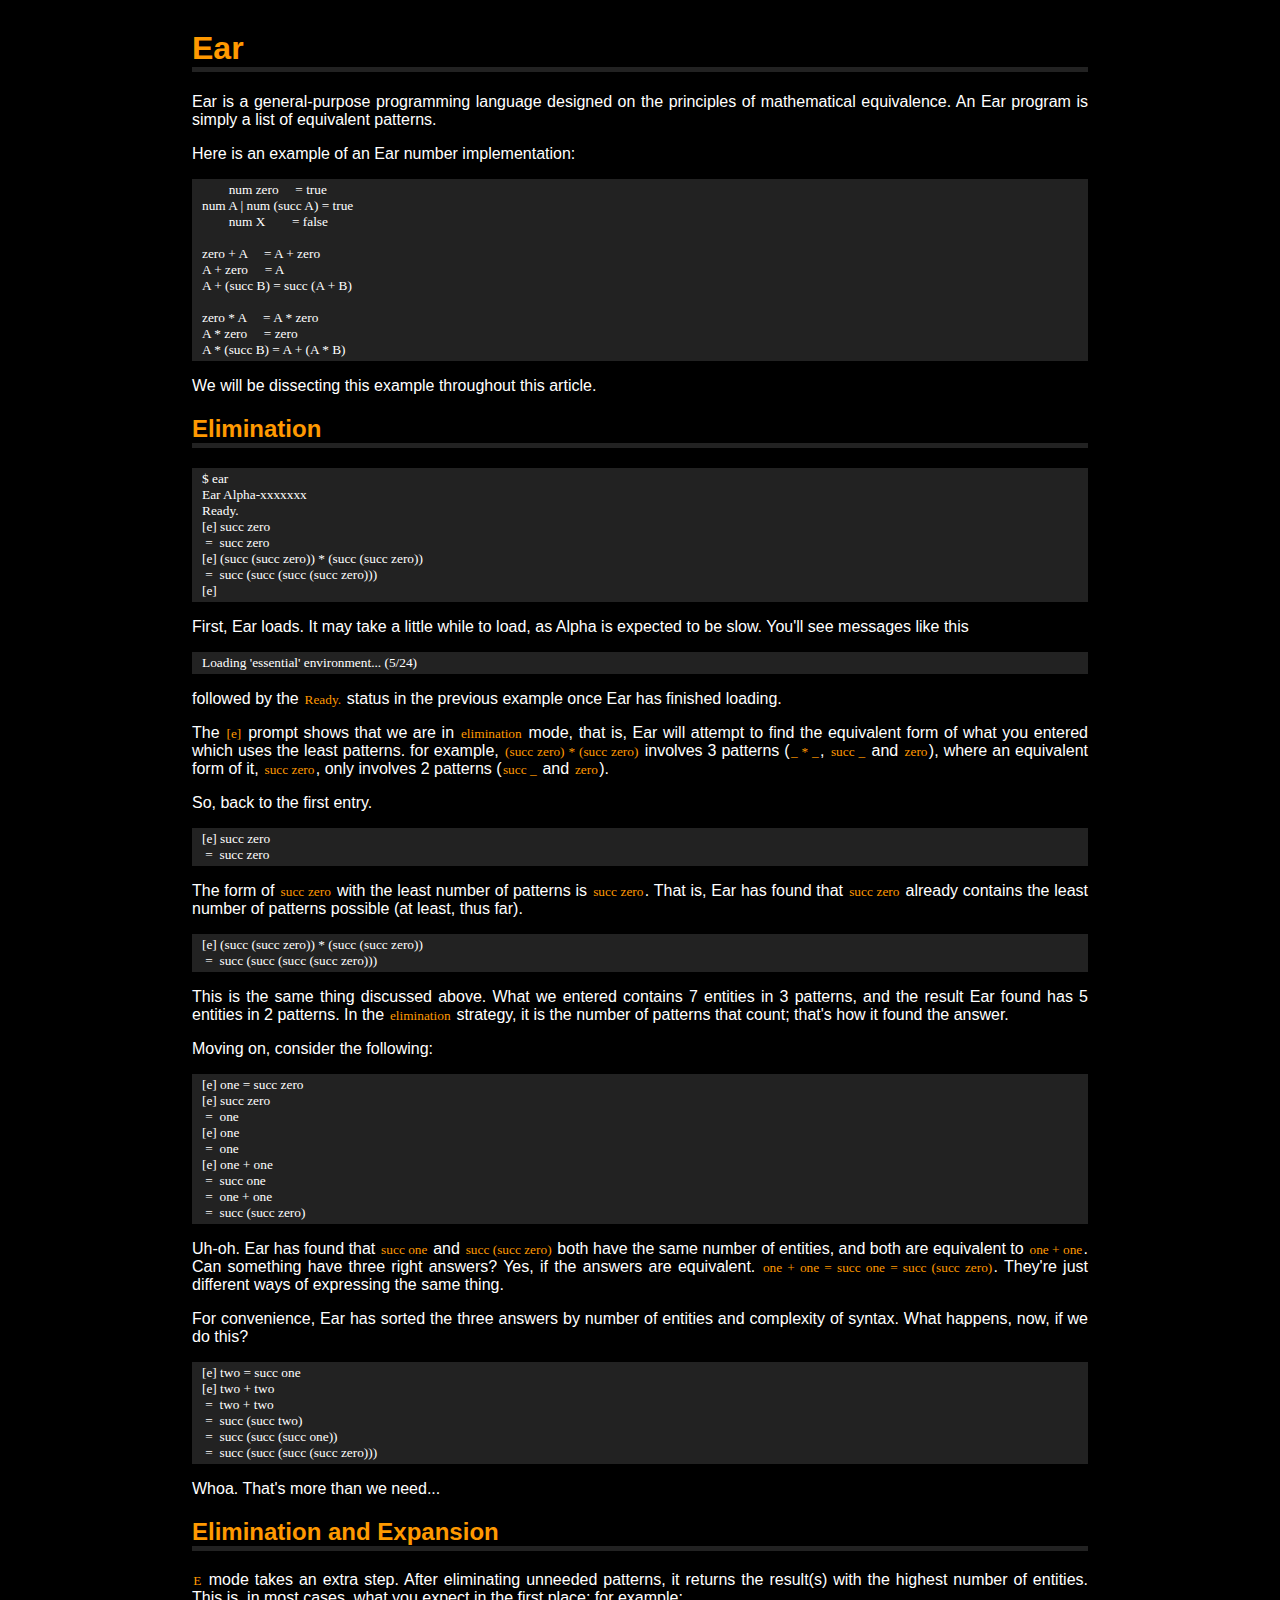
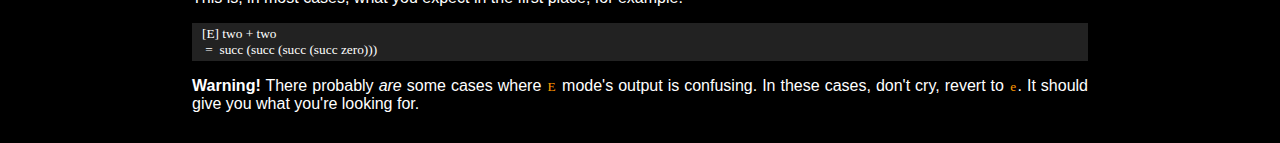
<file: index.html>
<!DOCTYPE html PUBLIC "-//W3C//DTD HTML 4.0 Transitional//EN" "http://www.w3.org/TR/REC-html40/loose.dtd">
<html>
<head>
<meta http-equiv="Content-Type" content="text/html; charset=UTF-8">
<title>Ear</title>
<link rel="stylesheet" href="manual.css" type="text/css">
</head>
<body>
<h1>Ear</h1>

<p>Ear is a general-purpose programming language designed on the principles of
mathematical equivalence. An Ear program is simply a list of equivalent
patterns.</p>

<p>Here is an example of an Ear number implementation:</p>

<pre><code>        num zero     = true
num A | num (succ A) = true
        num X        = false

zero + A     = A + zero
A + zero     = A
A + (succ B) = succ (A + B)

zero * A     = A * zero
A * zero     = zero
A * (succ B) = A + (A * B)
</code></pre>

<p>We  will  be dissecting this example  throughout  this article.</p>

<h2>Elimination</h2>

<pre><code>$ ear
Ear Alpha-xxxxxxx
Ready.
[e] succ zero
 =  succ zero
[e] (succ (succ zero)) * (succ (succ zero))
 =  succ (succ (succ (succ zero)))
[e]
</code></pre>

<p>First, Ear loads. It may take a little while to load, as Alpha is expected to
be slow. You'll see messages like this</p>

<pre><code>Loading 'essential' environment... (5/24)
</code></pre>

<p>followed by the <code>Ready.</code> status in the previous example once Ear has finished
loading.</p>

<p>The <code>[e]</code> prompt shows that we are in <code>elimination</code> mode, that is, Ear will
attempt to find the equivalent form of what you entered which uses the least
patterns. for example, <code>(succ zero) * (succ zero)</code> involves 3 patterns
(<code>_ * _</code>, <code>succ _</code> and <code>zero</code>), where an equivalent form of it, <code>succ zero</code>,
only involves 2 patterns (<code>succ _</code> and <code>zero</code>).</p>

<p>So, back to the first entry.</p>

<pre><code>[e] succ zero
 =  succ zero
</code></pre>

<p>The form of <code>succ zero</code> with the least number of patterns is <code>succ zero</code>. That
is, Ear has found that <code>succ zero</code> already contains the least number of
patterns possible (at least, thus far).</p>

<pre><code>[e] (succ (succ zero)) * (succ (succ zero))
 =  succ (succ (succ (succ zero)))
</code></pre>

<p>This is the same thing discussed above. What we entered contains 7 entities in
3 patterns, and the result Ear found has 5 entities in 2 patterns. In the
<code>elimination</code> strategy, it is the number of patterns that count; that's how it
found the answer.</p>

<p>Moving on, consider the following:</p>

<pre><code>[e] one = succ zero
[e] succ zero
 =  one
[e] one
 =  one
[e] one + one
 =  succ one
 =  one + one
 =  succ (succ zero)
</code></pre>

<p>Uh-oh. Ear has found that <code>succ one</code> and <code>succ (succ zero)</code> both have the same
number of entities, and both are equivalent to <code>one + one</code>. Can something have
three right answers? Yes, if the answers are equivalent.
<code>one + one = succ one = succ (succ zero)</code>. They're just different ways of
expressing the same thing.</p>

<p>For convenience, Ear has sorted the three answers by number of entities and
complexity of syntax. What happens, now, if we do this?</p>

<pre><code>[e] two = succ one
[e] two + two
 =  two + two
 =  succ (succ two)
 =  succ (succ (succ one))
 =  succ (succ (succ (succ zero)))
</code></pre>

<p>Whoa. That's more than we need...</p>

<h2>Elimination and Expansion</h2>

<p><code>E</code> mode takes an extra step. After eliminating unneeded patterns, it returns
the result(s) with the highest number of entities. This is, in most cases,
what you expect in the first place; for example:</p>

<pre><code>[E] two + two
 =  succ (succ (succ (succ zero)))
</code></pre>

<p><strong>Warning!</strong> There probably <em>are</em> some cases where <code>E</code> mode's output is
confusing. In these cases, don't cry, revert to <code>e</code>. It should give you what
you're looking for.</p>
</body>
</html>
</file>
<file: manual.css>
body {
  background-color: #000;
  color: #fff;
  font-family: Droid Sans, Arial, sans-serif;
  font-size: 12pt;
  margin: 30px 15%;
}

p {
  text-align: justify;
}

h1, h2, h3, h4, h5, h6 {
  color: #f90;
  font-family: Myriad Pro, Helvetica Neue, Helvetica, Verdana, sans-serif;
  border-bottom: 5px solid #222;
}

code {
  font-family: Monaco;
  font-size: 10pt;
  color: #f90;
  padding: 0 0.1em;
}

pre code { color: #fff; padding: 0; }

pre {
  background-color: #222;
  padding: 3px 10px;
}

li {
  margin: 0.2em 0;
}

a, a:visited {
  color: #f90;
  text-decoration: none;
}

a:hover {
  text-decoration: underline;
}
</file>
